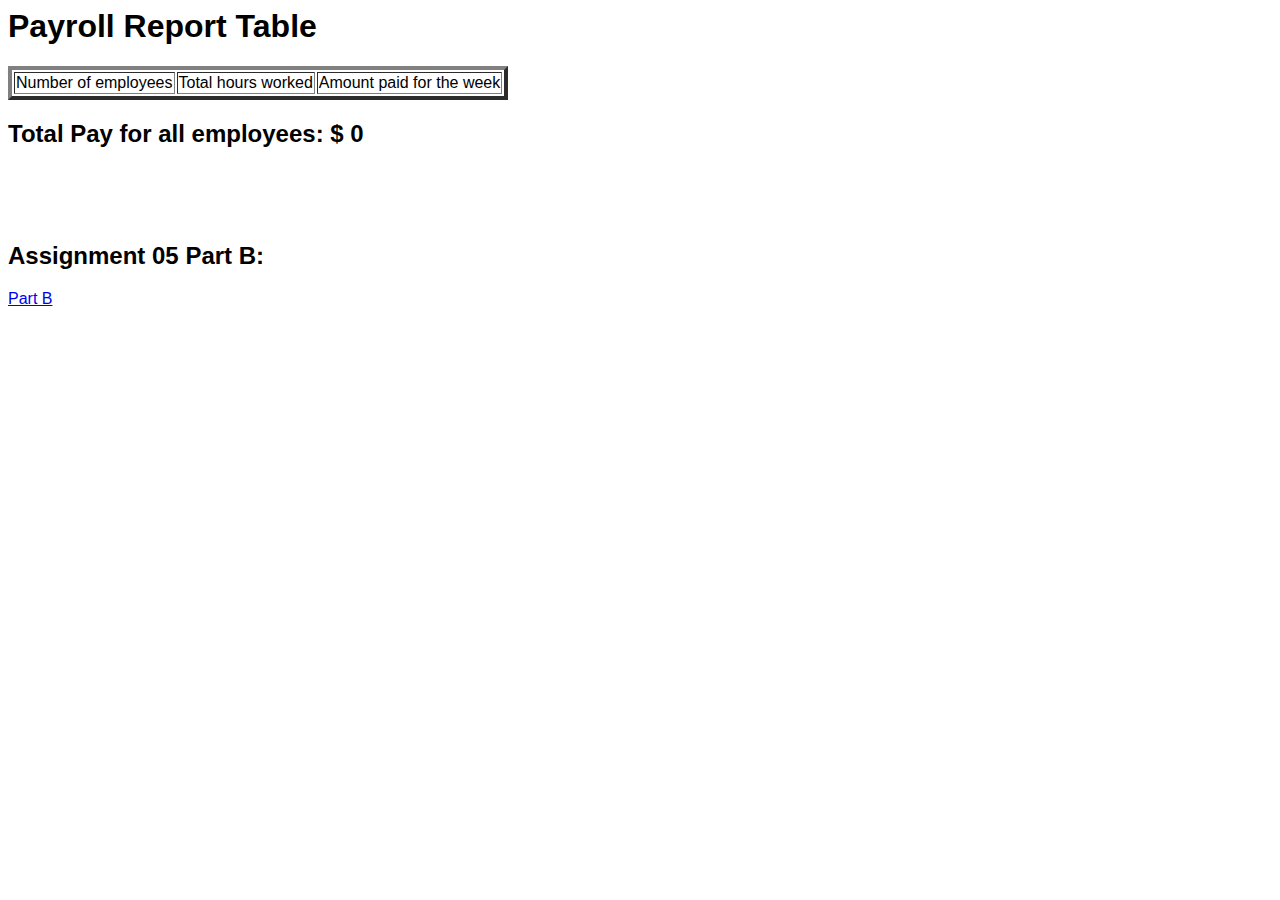
<file: index.html>
<html>

<head>
  <title>Assignment 05 </title>
</head>
<style>
H2,H1,body{
Font-family: arial;
}
</style>
<body>
  <h1> Payroll Report Table </h1>
  <div id="table"></div>
  <h2>Total Pay for all employees: $
    <span id="paidAmount"></span>
  </h2>
  <br><br><br>
<h2> Assignment 05 Part B: </h2>
  <a href="memoryGame.html">Part B</a>
  <script src='script.js'></script>
</body>

</html>
</file>
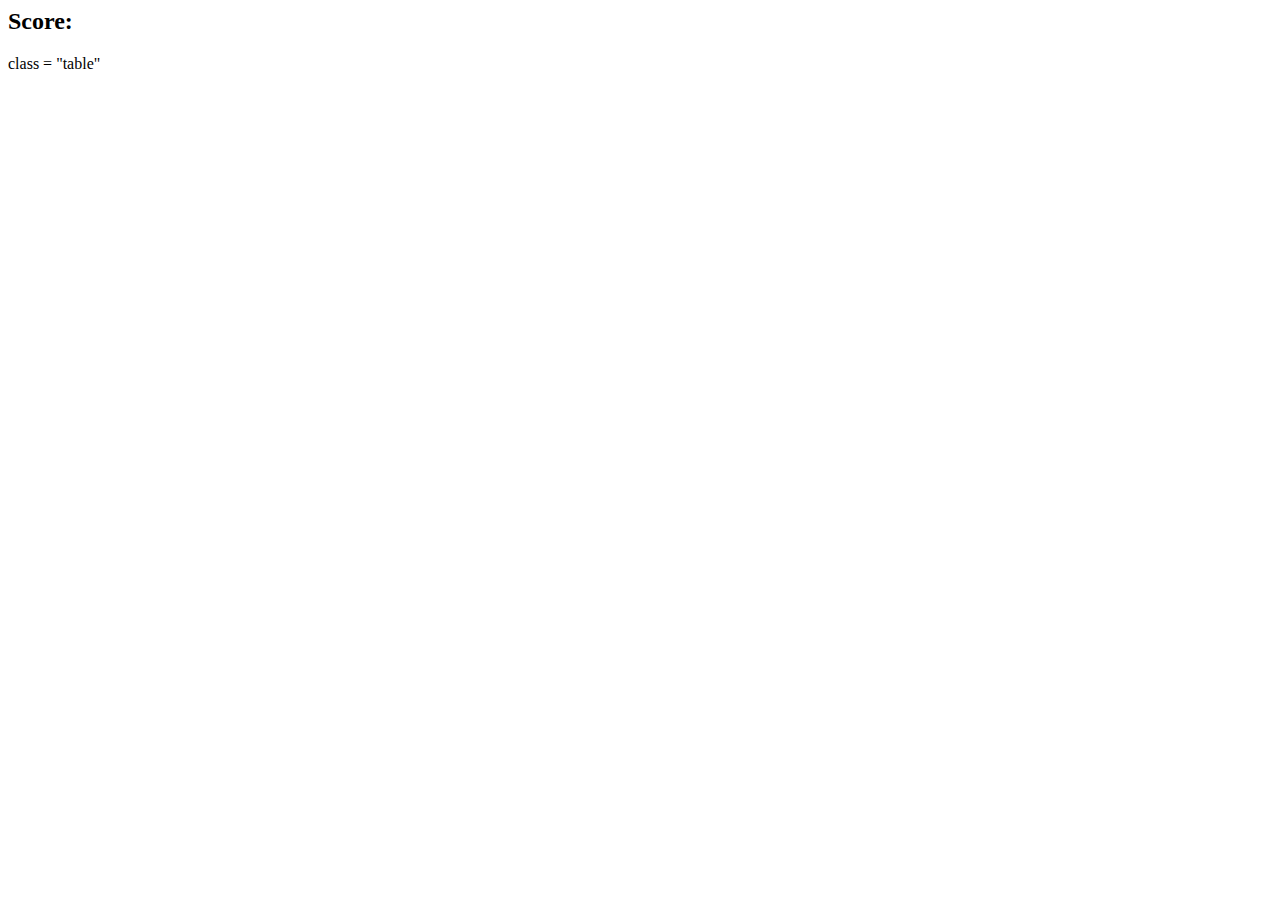
<file: memorygame.html>
<html>
<head> 
<meta charset = "UTF-8"> 
<title> Memory Game </title>
<link rel= "stylesheet" href = "stylee.css"></link>
<script src='secondscript.js'></script>
</head>
<body>

<h2> Score: <span id= "result"> </span></h2>

<div> class = "table"

 </div>
</body>
</html>
</file>
<file: stylee.css>
.table {
Display:flex;
Height:600px;
Width:700px;
}
</file>
